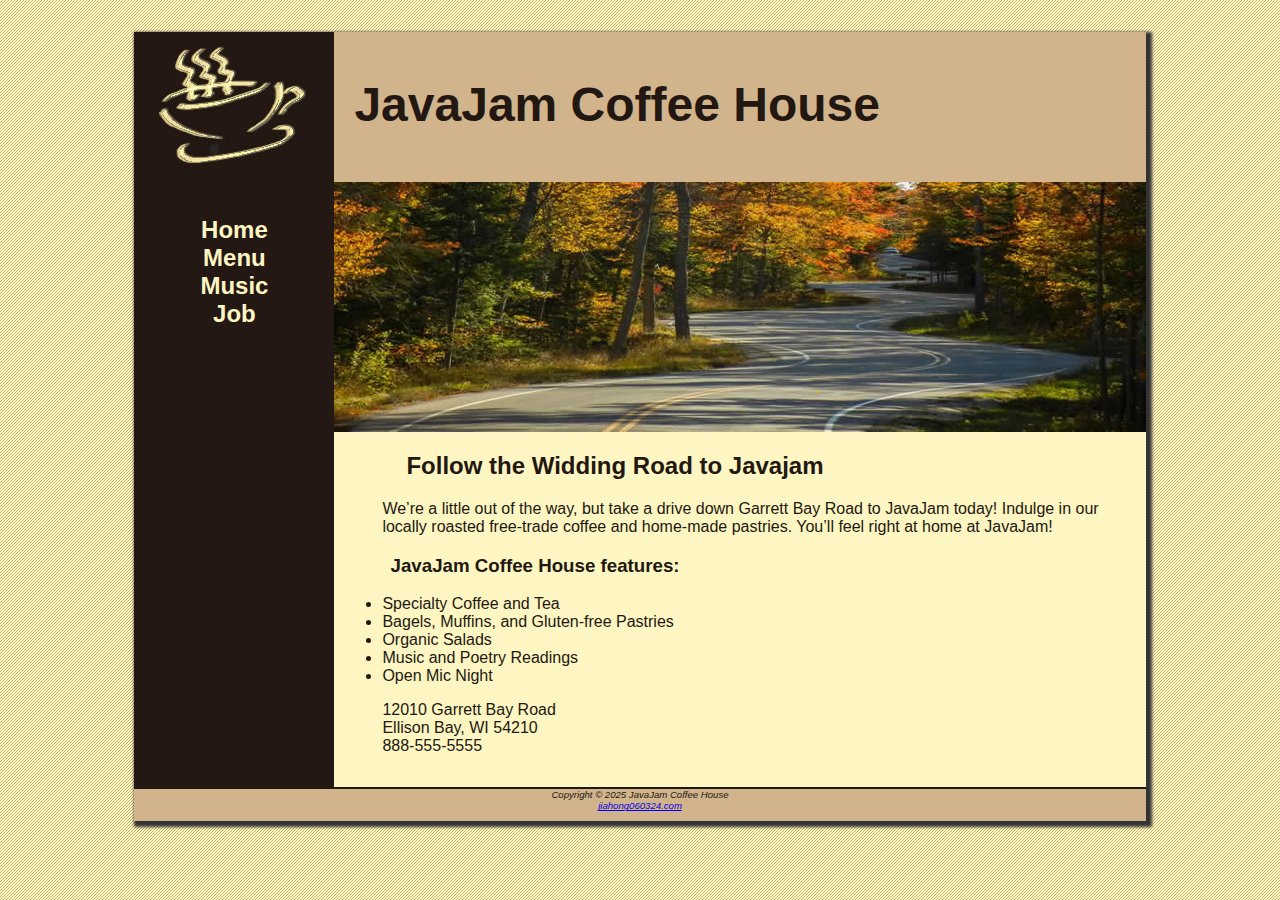
<file: index.html>
<!DOCTYPE html>
<html lang="en">
    <head>
        <meta charset="utf-8">
        <title>JavaJam Coffee House</title>
        <link rel ="stylesheet" href="javajam.css">
    </head>
    <body>
        <div id ="wrapper">
        <header>
            <h1>JavaJam Coffee House</h1>
        </header>
        <nav>
            <ul>
                <li><a href="index.html">Home</a></li>
                <li><a href="menu.html">Menu</a></li>
                <li><a href="music.html">Music</a></li>
                <li><a href="jobs.html">Job</a></li>
            </ul> 
            
        </nav>
        <main>
            <div id="heroroad"></div>
            <h2>Follow the Widding Road to Javajam</h2>
            <p>
                We&rsquo;re a little out of the way, but take a drive down Garrett Bay Road to JavaJam 
                today! Indulge in our locally roasted free-trade coffee and home-made pastries. 
                You&rsquo;ll feel right at home at JavaJam!
            </p>
            <h3>JavaJam Coffee House features:</h3>
            <ul ><!--Unordered List-->
                <li>Specialty Coffee and Tea</li>
                <li>Bagels, Muffins, and Gluten-free Pastries</li>
                <li>Organic Salads</li>
                <li>Music and Poetry Readings</li>
                <li>Open Mic Night</li>
            </ul>
            <div><!--division-->
                12010 Garrett Bay Road <br>
                Ellison Bay, WI 54210 <br>
                888-555-5555
            </div>
        </main>

        <footer>
                Copyright &copy; 2025 JavaJam Coffee House <br>
                <a href="mailto:chaijx-wp24@student.tarc.edu.my">jiahong060324.com</a>

        </footer>
        </div>

    </body>
</html>
</file>
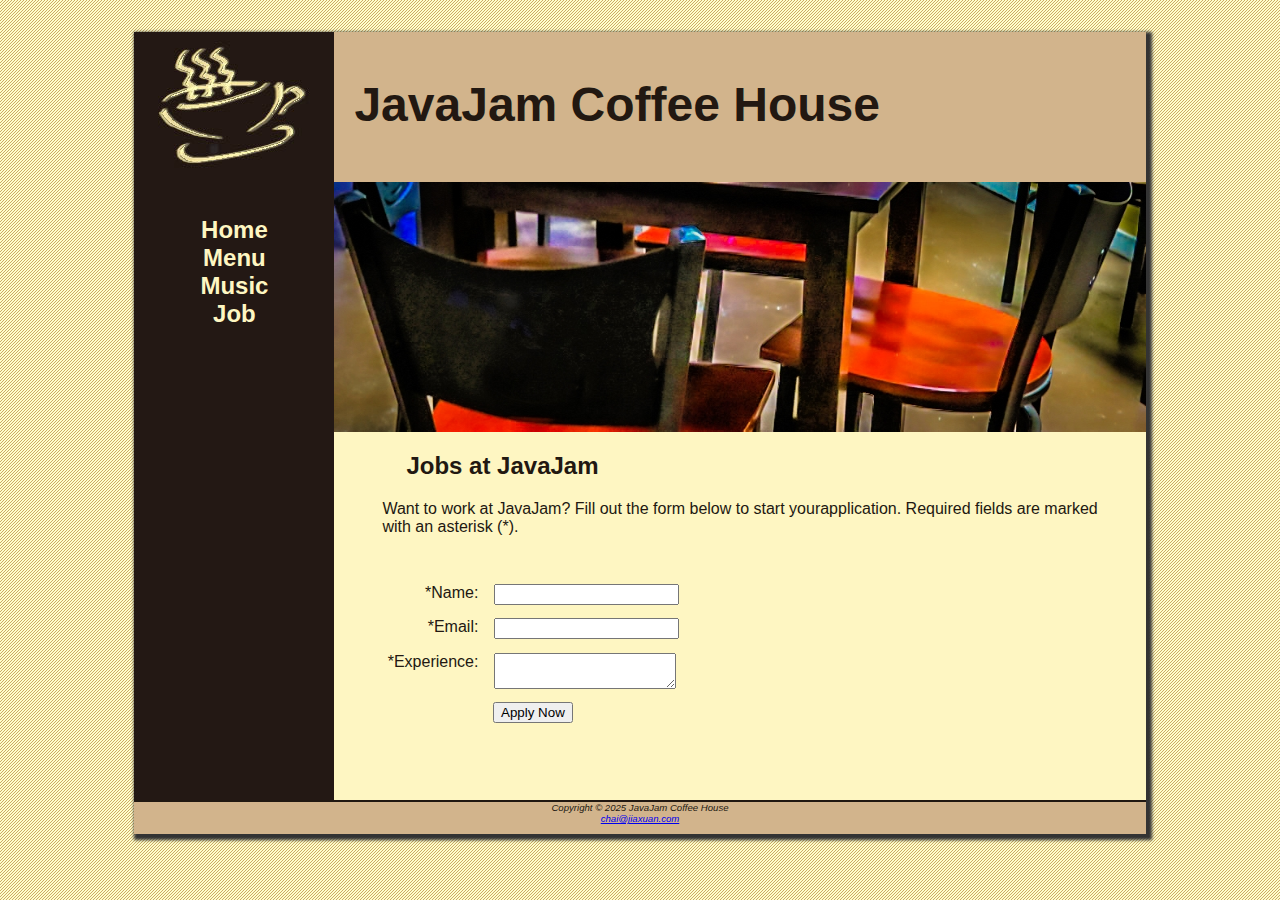
<file: jobs.html>
<!DOCTYPE html>
<html lang="en">
    <head>
        <meta charset="utf-8">
        <title>JavaJam Coffee House Jobs</title>
        <link rel="stylesheet" href="javajam.css">
    </head>
    <body>
        <div id ="wrapper">
        <header>
            <h1>JavaJam Coffee House</h1>
        </header>
        <nav>
            <ul>
                <li><a href="index.html">Home</a></li>
                <li><a href="menu.html">Menu</a></li>
                <li><a href="music.html">Music</a></li>
                <li><a href="job.html">Job</a></li>
            </ul>
      
        </nav>
        <main>
            <div id="herojobs"></div>
            <h2>Jobs at JavaJam</h2>
            <p>
                Want to work at JavaJam? Fill out the form below to start yourapplication. Required
                fields are marked with an asterisk (*).
            </p>
            <form method="post" action="https://webdevbasics.net/scripts/javajam8.php">

                <label for="myName">*Name:</label>
                <input type="text" id="myName" name="myName" required="required">

                <label for="myEmail">*Email:</label>
                <input type="email" id="myEmail" name="myEmail" required="required">

                <label for="myExperience">*Experience:</label>
                <textarea id="myExperience" name="myExperience" rows="2" cols="20" required="required"></textarea>

                <input id="mySubmit" type="submit" value="Apply Now">

            </form>
        </main>

        <footer>
                Copyright &copy; 2025 JavaJam Coffee House <br>
                <a href="mailto:chaijx-wp24@student.tarc.edu.my">chai@jiaxuan.com</a>

        </footer>
        </div>

    </body>
</html>
</file>
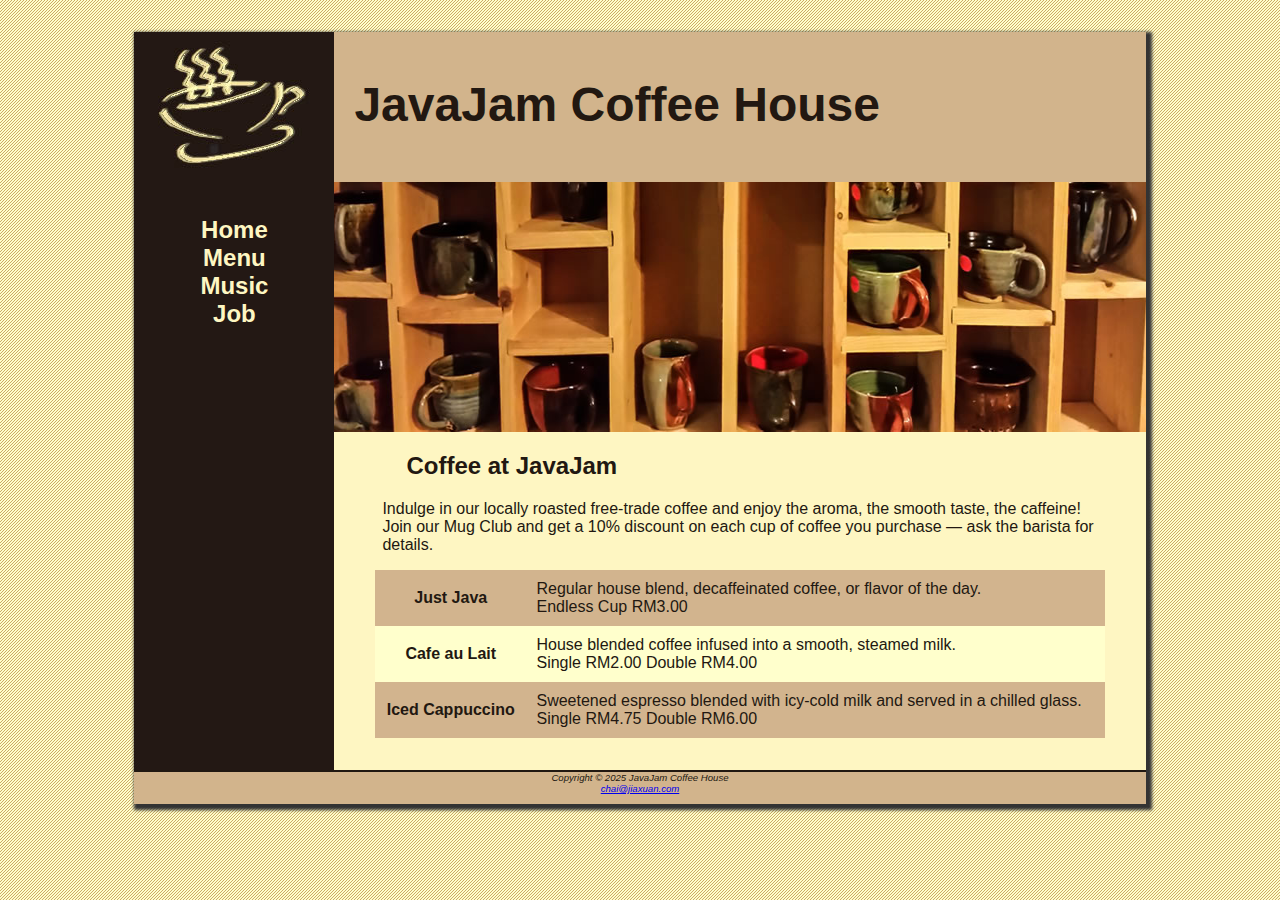
<file: menu.html>
<!DOCTYPE html>
<html lang="en">
    <head>
        <meta charset="utf-8">
        <title>JavaJam Coffee House Menu</title>
        <link rel="stylesheet" href="javajam.css">
    </head>
    <body>
        <div id ="wrapper">
        <header>
            <h1>JavaJam Coffee House</h1>
        </header>
        <nav>
            <ul>
                <li><a href="index.html">Home</a></li>
                <li><a href="menu.html">Menu</a></li>
                <li><a href="music.html">Music</a></li>
                <li><a href="jobs.html">Job</a></li>
            </ul>
      
        </nav>
        <main>
            <div id="heromugs"></div>
            <h2>Coffee at JavaJam</h2>
            <p>
                Indulge in our locally roasted free-trade coffee and enjoy the aroma, the smooth
                taste, the caffeine! Join our Mug Club and get a 10% discount on each cup of 
                coffee you purchase &mdash; ask the barista for details.
            </p>
            <table>
                <tr>
                    <th>Just Java</th>
                    <td>Regular house blend, decaffeinated coffee, or flavor of the day.<br>Endless Cup RM3.00</td>
                </tr>
                <tr>
                    <th>Cafe au Lait</th>
                    <td>House blended coffee infused into a smooth, steamed milk.<br>Single RM2.00 Double RM4.00</td>
                </tr>
                <tr>
                    <th>Iced Cappuccino</th>
                    <td>Sweetened espresso blended with icy-cold milk and served in a
                        chilled glass.<br>Single RM4.75 Double RM6.00</td>
                </tr>
            </table>
           
        </main>

        <footer>
                Copyright &copy; 2025 JavaJam Coffee House <br>
                <a href="mailto:chaijx-wp24@student.tarc.edu.my">chai@jiaxuan.com</a>

        </footer>
        </div>

    </body>
</html>
</file>
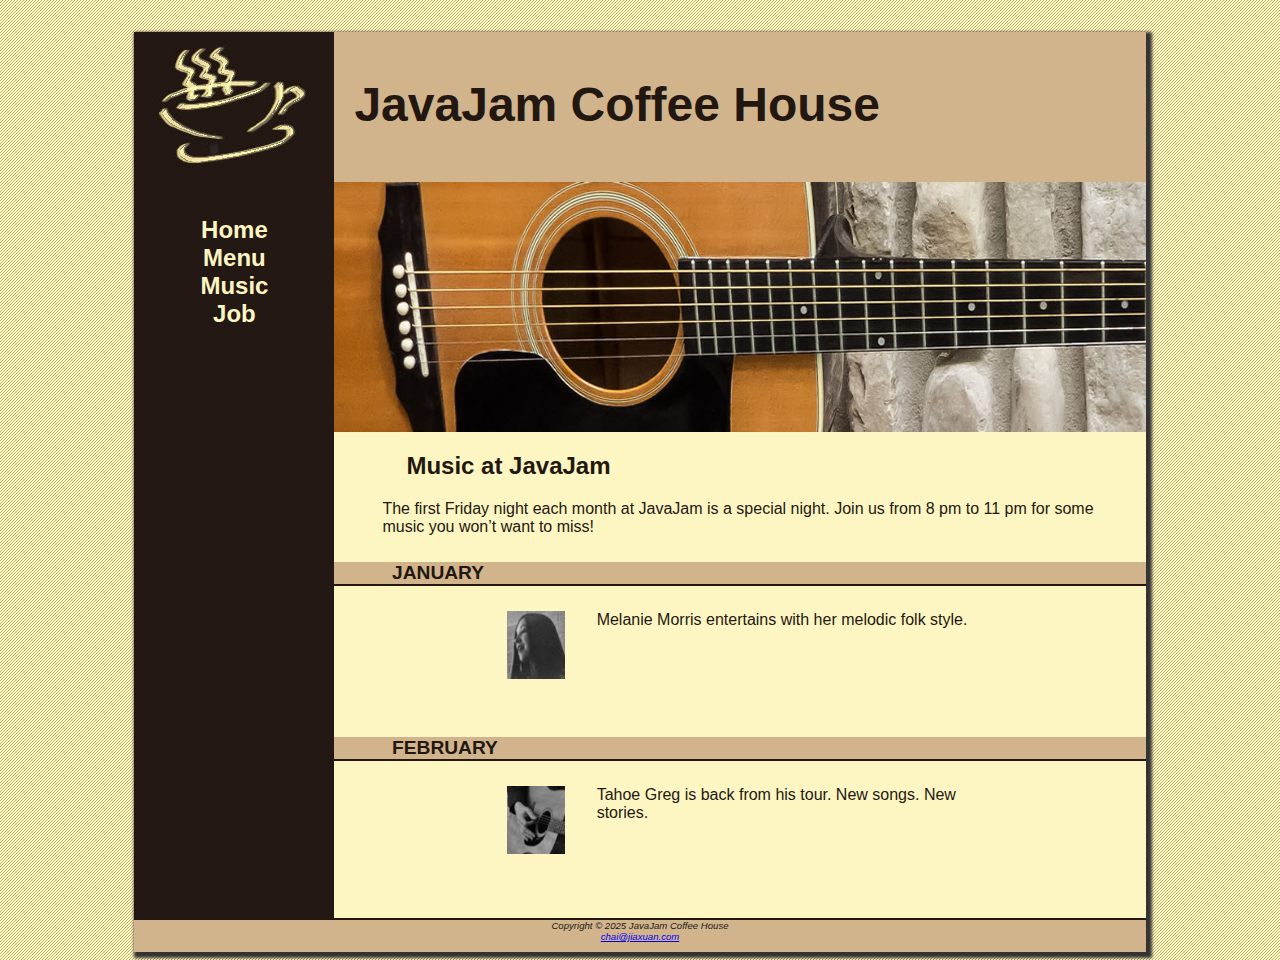
<file: music.html>
<!DOCTYPE html>
<html lang="en">
    <head>
        <meta charset="utf-8">
        <title>JavaJam Coffee House Music</title>
        <link rel="stylesheet" href="javajam.css">
    </head>
    <body>
        <div id ="wrapper">
        <header>
            <h1>JavaJam Coffee House</h1>
        </header>
        <nav>
            <ul>
                <li><a href="index.html">Home</a></li>
                <li><a href="menu.html">Menu</a></li>
                <li><a href="music.html">Music</a></li>
                <li><a href="job.html">Job</a></li>
            </ul> 
        </nav>
        <main>
            <div id="heroguitar"></div>
            <h2>Music at JavaJam</h2>
            <p>
                The first Friday night each month at JavaJam is a special night. Join us 
                from 8 pm to 11 pm for some music you won&rsquo;t want to miss!
            </p>
            <h4>January</h4>
            <div class="details">
                <a href="images/melanie.jpg"><img class="floatleft" src="images/melaniethumb.jpg"
                alt="Melanie Picture" height="100" width="100"></a><!--image link-->
                Melanie Morris entertains with her melodic folk style.
            </div>
            <h4>February</h4>
            <div class="details">
                <a href="images/greg.jpg"><img class="floatleft" src="images/gregthumb.jpg"
                alt="Greg Picture" height="100" width="100"></a>
                Tahoe Greg is back from his tour. New songs. New stories.
            </div>
        </main>

        <footer>
                Copyright &copy; 2025 JavaJam Coffee House <br>
                <a href="mailto:chaijx-wp24@student.tarc.edu.my">chai@jiaxuan.com</a>

  
        </footer>
        </div>

    </body>
</html>
</file>
<file: javajam.css>
*{/*universal selector*/
    box-sizing:border-box;
}
body{
    background-color: #FCEBB6;
    color: #221811;
    font-family: Verdana, Arial, sans-serif;
    background-image: url('images/background.gif');
}

header{
    background-color: #D2B48C;
    /*text-align: center;*/
    height: 150px;
    background-image: url('images/javajamlogo.jpg');
    background-repeat: no-repeat;
    display: block;
}

h1{
    /*line-height: 200%; /*Spacing. 200% is double spacing.*/
    padding-top: 45px;
    padding-left: 220px;
    font-size: 3em;
}

nav{
    text-align: center;
    font-weight: bold;
    font-size: 1.5em;
    padding-top: 10px;
    float: left;/*to float the element on the left side of the container*/
    width: 200px;
    display: block;
}

nav ul{
    list-style-type: none;/*remove bullet*/
    padding-left: 0;
}

nav a {
    text-decoration: none;/*remove underline*/
}

nav a:link {
    color: #FEF6C2;
}

nav a:visited {
    color: #D2B48C;
}

nav a:hover {
    color: #CC9933;
}

footer{
    background-color: #D2B48C;
    font-size: .60em;
    font-style: italic;
    text-align: center;
    padding-bottom: 10px;
    border-top: 2px solid #211811;/*width,style,color*/
    display: block;
}

#wrapper {
    width: 80%; /*the width of the content of the elements*/
    margin-left: auto; /*configure the space in the left margin of the element*/
    margin-right: auto;
    background-color: #231814;
    min-width: 900px;
    max-width: 1280px;
    box-shadow: 3px 3px 3px 3px #333333;
}

h4 {
    background-color: #D2B48C;
    font-size: 1.2em;
    padding-left: .5em;
    padding-bottom: 0;
    text-transform: uppercase;
    border-bottom: 2px solid #231814;
    clear: left; /*often used to terminate or clear a float*/
}

main {
    padding-left: 0;
    padding-right: 0;
    padding-bottom: 2em;
    padding-top: 0;
    margin-left: 200px;
    background-color: #FEF6C2;
    display: block; /*display element as a blosk. It starts on a new 
    line, and takes up whole width*/
}

main h2, main h3, main h4, main p, main div, main ul, main dl {
    padding-left: 3em;
    padding-right: 2em;
}

.details {
    padding-left: 20%;
    padding-right: 20%;
    overflow: auto; /*often used to clear a float, although its intended 
    purpose is to configure how content should display if it is too large 
    for the area allocated. Auto = if needed, scollbars are displayed to
    allow access to the remaining content*/
}

img {
    padding-left: 10px;
    padding-right: 10px;
}

#heroroad {
    background-image: url('images/heroroad.jpg');
    background-size: 100% 100%; /*width height*/
    height: 250px;
}

#heromugs {
    background-image: url('images/heromugs.jpg');
    background-size: 100% 100%;
    height: 250px;
}

#heroguitar {
    background-image: url('images/heroguitar.jpg');
    background-size: 100% 100%;
    height: 250px;
}

#herojobs {
    background-image: url('images/herojobs.jpg');
    background-size: 100% 100%;
    height: 250px;
}

.floatleft {
    float: left;
    padding-right: 2em;
    padding-bottom: 2em;
}

table {
    width: 90%;
    margin-right: auto;
    margin-left: auto;
    border-spacing: 0;
    background-color: #FFFFCC;
}

td, th {
    padding: 10px; /*all slides*/
}

tr:nth-of-type(odd) {
    background-color: #D2B48E;
}

form {
    padding: 2em;
}

label {
    float: left;
    display: block;
    text-align: right;
    width: 8em;
    padding-right: 1em;
}

input, textarea {
    display: block;
    margin-bottom: 1em;
}

#mySubmit {
    margin-left: 9.5em;
}
</file>
